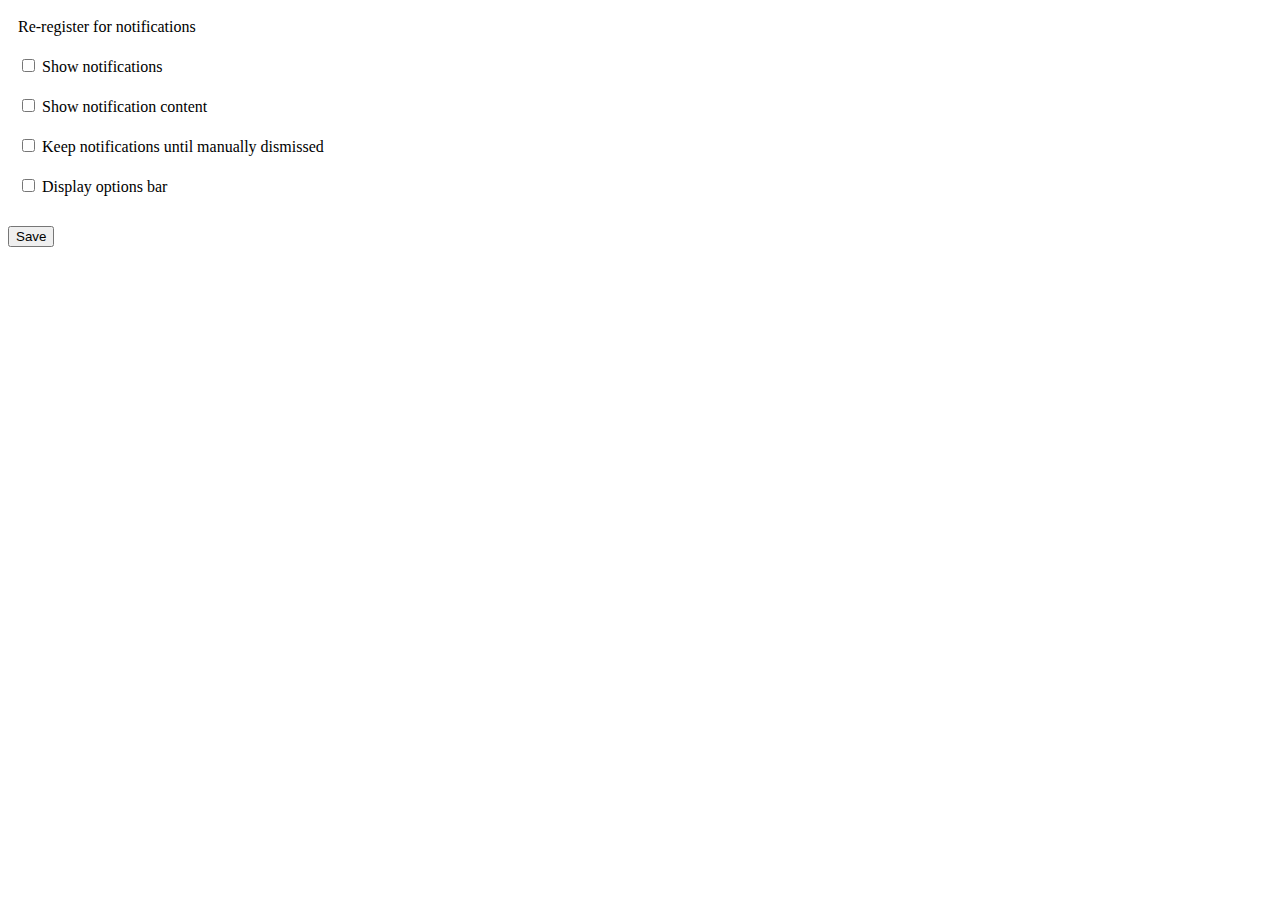
<file: browser-extension/options.html>
<!DOCTYPE html>
<html>
<head>
  <title>Pulse Options</title>
  <style>
    body: { padding: 10px; }
    div { padding: 10px; }
    #reregister:hover { cursor: pointer; }
  </style>
</head>

<body>
  <div id="reregister">Re-register for notifications</div>

  <div>
    <label>
      <input type="checkbox" id="notifications">
      Show notifications
    </label>
  </div>

  <div>
    <label>
      <input type="checkbox" id="notification_content">
      Show notification content
    </label>
  </div>

  <div>
    <label>
      <input type="checkbox" id="persist_notifications">
      Keep notifications until manually dismissed
    </label>
  </div>

  <div>
    <label>
      <input type="checkbox" id="options_bar">
      Display options bar
    </label>
  </div>

  <div id="status"></div>
  <button id="save">Save</button>

  <script src="options.js"></script>
</body>
</html>
</file>
